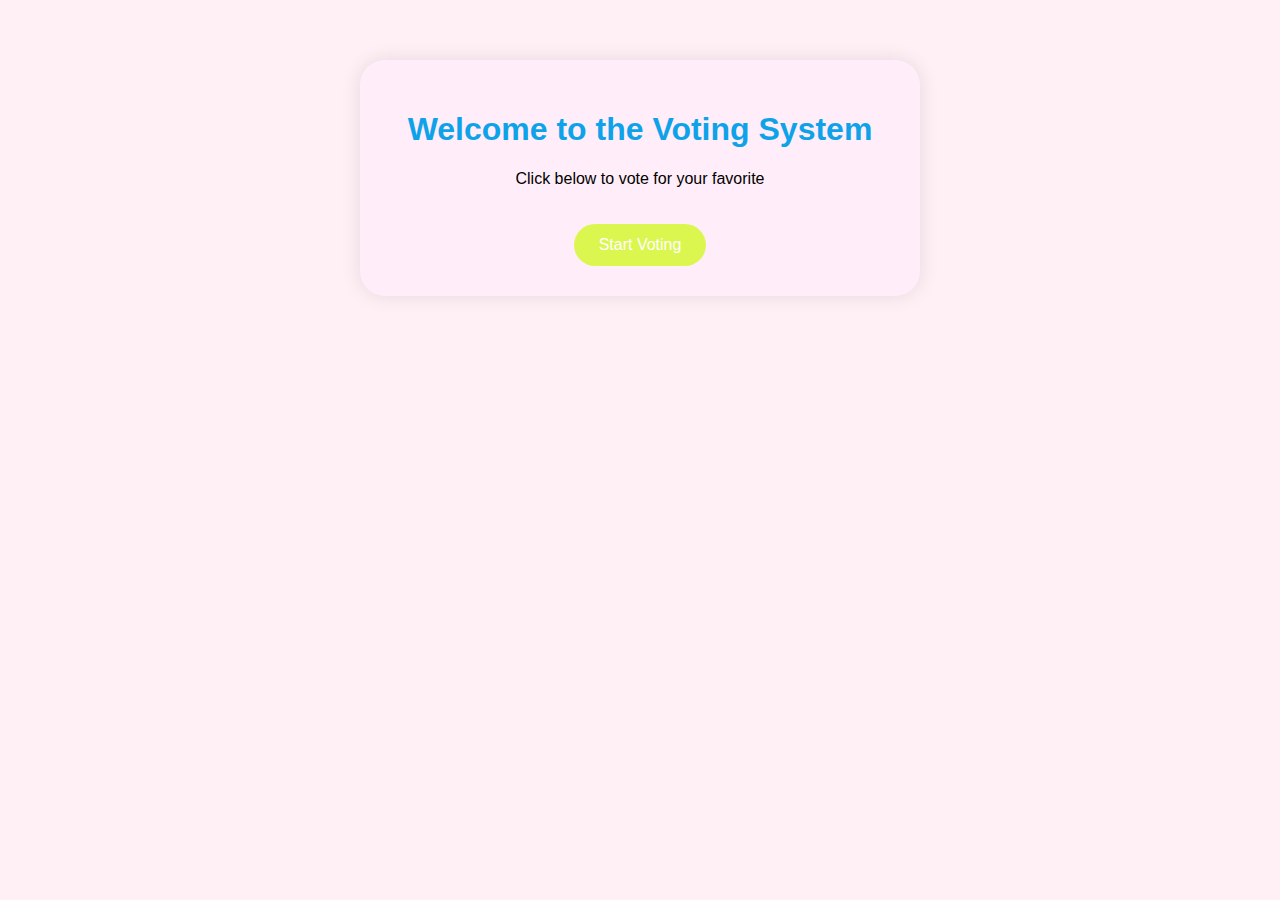
<file: index.html>
<!DOCTYPE html>
<html lang="en">
<head>
  <meta charset="UTF-8">
  <title>Welcome to Voting!</title>
  <link rel="stylesheet" href="style.css">
</head>
<body class="home">
  <div class="container">
    <h1>Welcome to the Voting System </h1>
    <p>Click below to vote for your favorite</p>
    <a href="vote.html" class="button">Start Voting </a>
  </div>
</body>
</html>
</file>
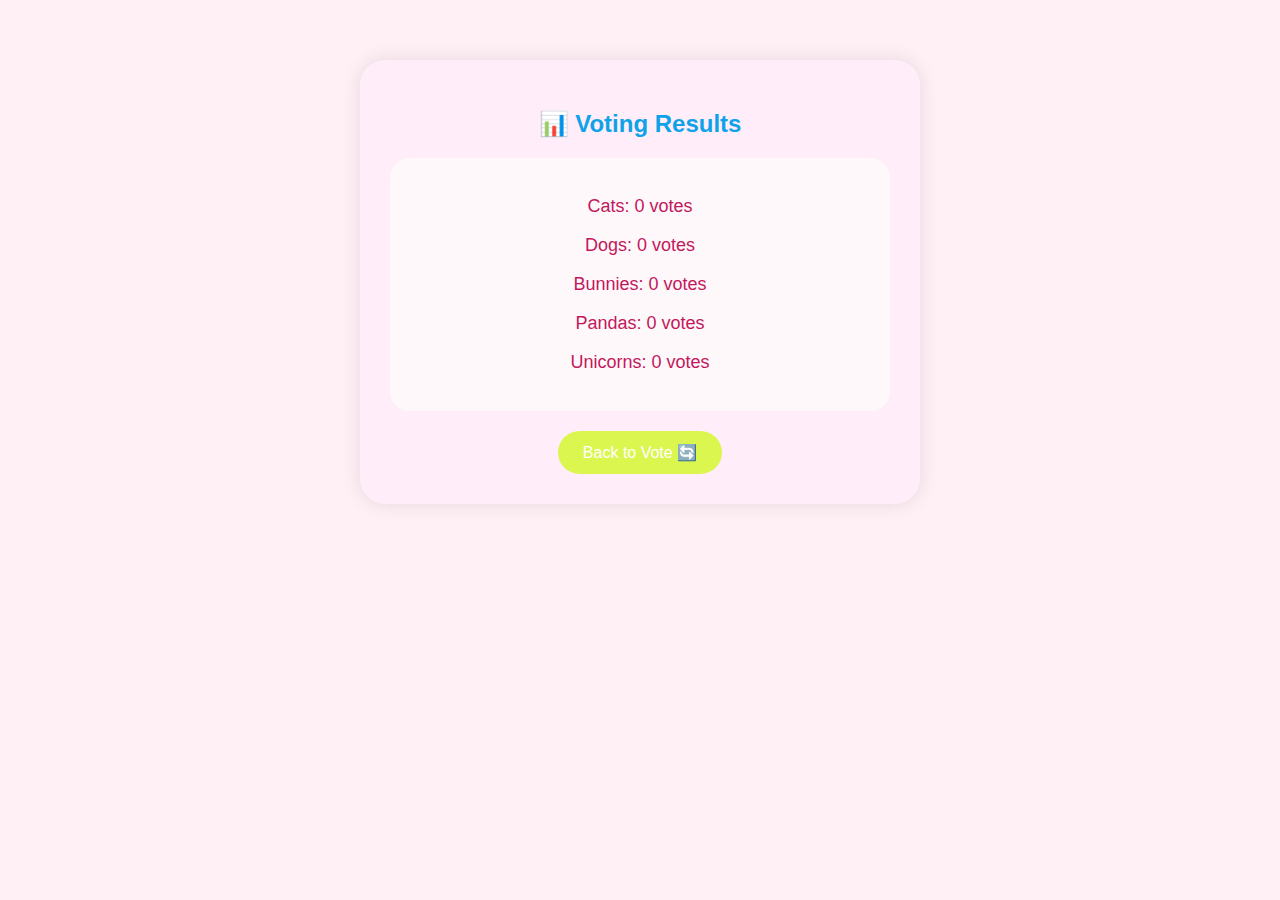
<file: result.html>
<!DOCTYPE html>
<html lang="en">
<head>
  <meta charset="UTF-8">
  <title>Results</title>
  <link rel="stylesheet" href="style.css">
</head>
<body class="result">
  <div class="container">
    <h2>📊 Voting Results</h2>
    <div id="resultBox"></div>
    <a href="vote.html" class="button">Back to Vote 🔄</a>
  </div>
  <script src="script.js"></script>
  <script>
    showResults();
  </script>
</body>
</html>
</file>
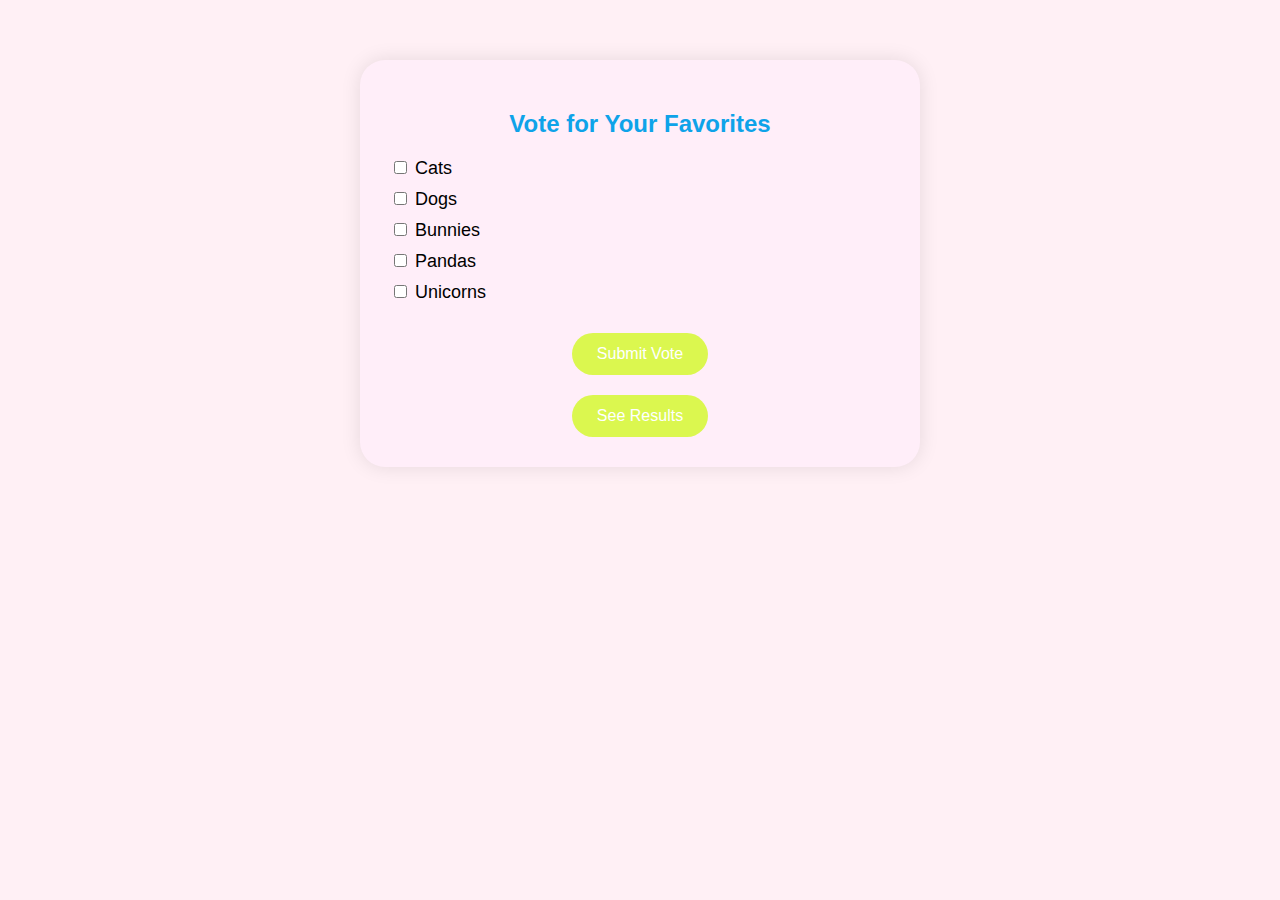
<file: vote.html>
<!DOCTYPE html>
<html lang="en">
<head>
  <meta charset="UTF-8">
  <title>Vote</title>
  <link rel="stylesheet" href="style.css">
</head>
<body class="vote">
  <div class="container">
    <h2>Vote for Your Favorites</h2>
    <form id="voteForm">
      <label><input type="checkbox" name="vote" value="Cats"> Cats</label>
      <label><input type="checkbox" name="vote" value="Dogs"> Dogs</label>
      <label><input type="checkbox" name="vote" value="Bunnies"> Bunnies</label>
      <label><input type="checkbox" name="vote" value="Pandas"> Pandas</label>
      <label><input type="checkbox" name="vote" value="Unicorns"> Unicorns</label>
      <button type="button" onclick="submitVote()">Submit Vote</button>
    </form>
    <a href="result.html" class="button">See Results</a>
  </div>
  <script src="script.js"></script>
</body>
</html>
</file>
<file: style.css>
body {
    font-family: "Comic Sans MS", cursive, sans-serif;
    margin: 0;
    padding: 0;
    background: #fff0f5;
  }
  
  .container {
    max-width: 500px;
    margin: 60px auto;
    background: #ffeef9;
    padding: 30px;
    border-radius: 25px;
    box-shadow: 0 0 20px rgba(0,0,0,0.1);
    text-align: center;
  }
  
  h1, h2 {
    color: #0ea3e9;
  }
  
  label {
    display: block;
    margin: 10px 0;
    font-size: 18px;
    text-align: left;
  }
  
  .button, button {
    display: inline-block;
    margin-top: 20px;
    padding: 12px 25px;
    background: #dbf74f;
    color: white;
    border: none;
    border-radius: 30px;
    text-decoration: none;
    font-size: 16px;
    cursor: pointer;
    transition: background 0.3s ease;
  }
  
  .button:hover, button:hover {
    background: #ff5ca8;
  }
  
  #resultBox {
    margin-top: 20px;
    background: #fff8fb;
    padding: 20px;
    border-radius: 20px;
    color: #c2185b;
    font-size: 18px;
  }
</file>
